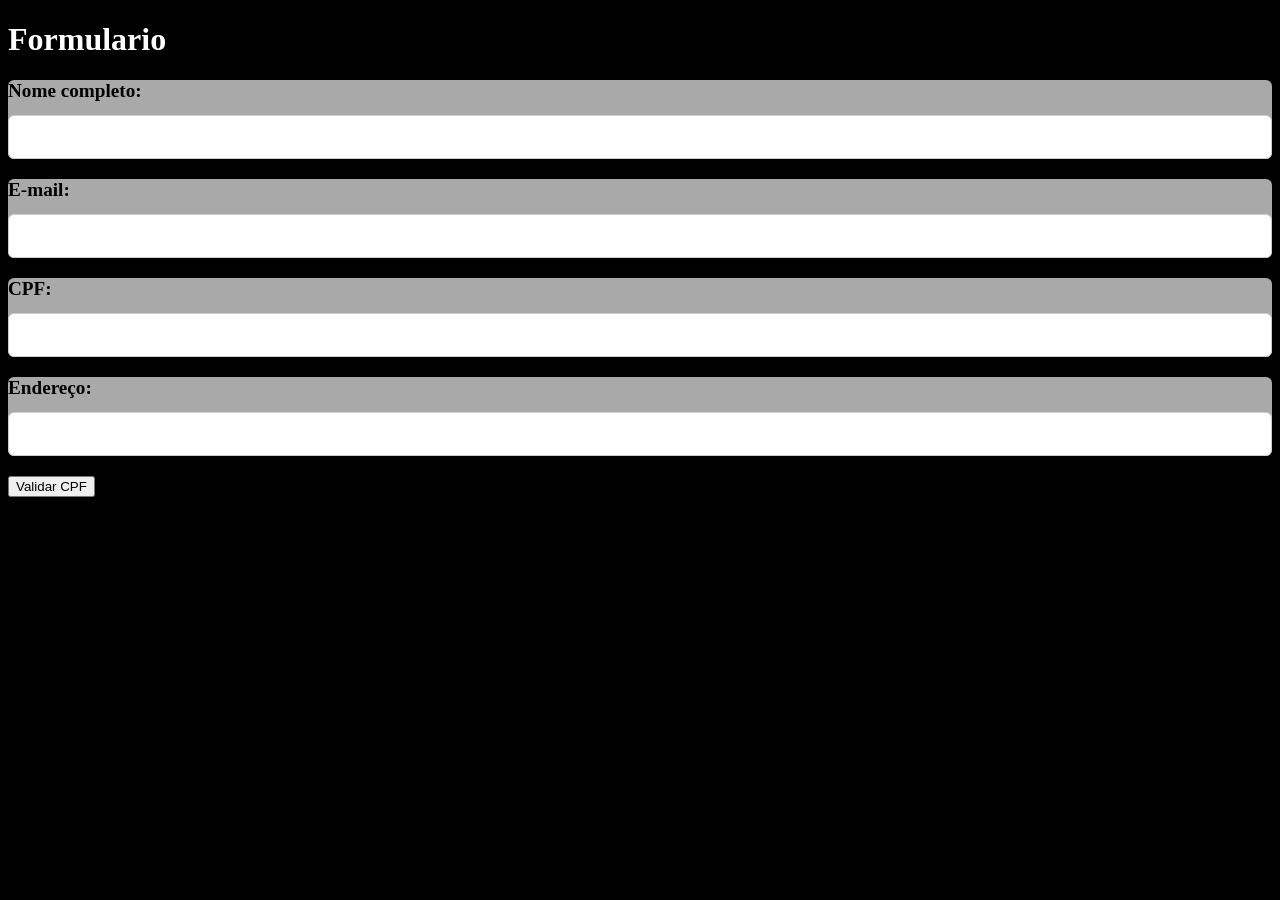
<file: aula3/index.html>
<!DOCTYPE html>
<html lang="pt-br">
<head>
    <meta charset="UTF-8">
    <meta name="viewport" content="width=device-width, initial-scale=1.0">
    <link rel="stylesheet" href="css/estilo.css">
    
    <title>Formulario</title>
</head>
<body>
    <h1>Formulario</h1>

    
        <div class="grupo-form">
          <label for="nome">Nome completo:</label>
          <input type="text" id="nome" name="nome" required>
        </div>

        <div class="grupo-form">
            <label for="email">E-mail:</label>
            <input type="email" id="email" name="email" required>
        </div>

        <div class="grupo-form">
            <label for="cpf">CPF:</label>
            <input type="text" id="cpf" name="cpf" required>
        </div>

        <div class="grupo-form">
            <label for="endereco">Endereço:</label>
            <input type="text" id="endereco" name="endereco" required>
        </div>

      <button onclick="soma()">Validar CPF</button>

      <script src="index.js"></script>
    

</body>
</html>
</file>
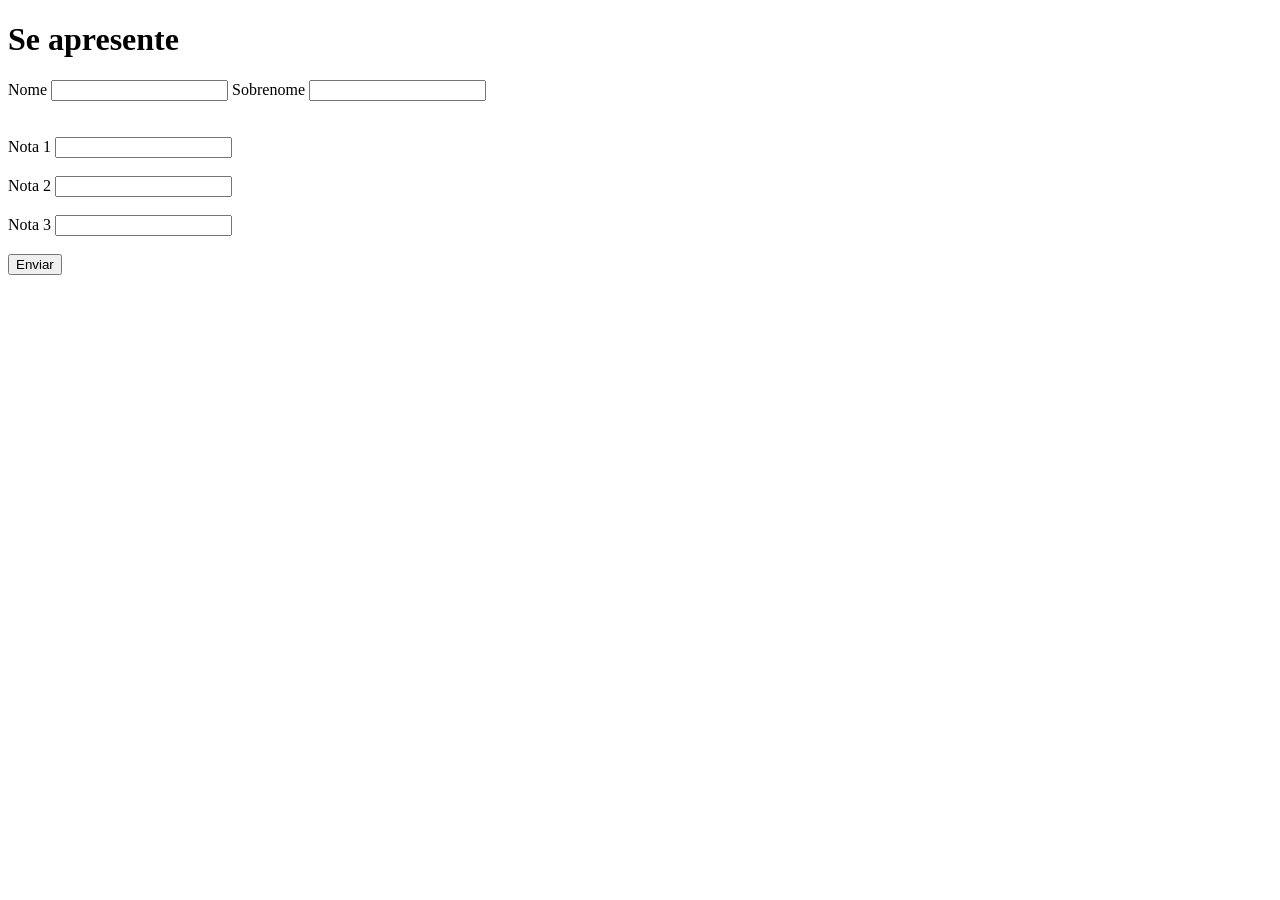
<file: aula6/index.html>
<!DOCTYPE html>
<html lang="en">
<head>
    <meta charset="UTF-8">
    <meta name="viewport" content="width=device-width, initial-scale=1.0">
    <title>Média</title>
</head>
<body>
   
        <header>
        <h1>Se apresente</h1>
    </header>
    <section>
        <form action="index.php" method="post">    
            <label for="nome">Nome </label>
            <input type="text" name="nome" id="nome">
            <label for="sobrenome">Sobrenome</label>
            <input type="text" name="sobrenome" id="sobrenome"><br><br>
            <br><label for="nota1">Nota 1 </label>
            <input type="text" name="m1" id="m1"><br><br>
            <label for="nota2">Nota 2 </label>
            <input type="text" name="m2" id="m1"><br><br>
            <label for="nota3">Nota 3 </label>
            <input type="text" name="m3" id="m1"><br><br>
            <input type="submit" value="Enviar">
        </form>
    </section>
 
</body>
</html>
</file>
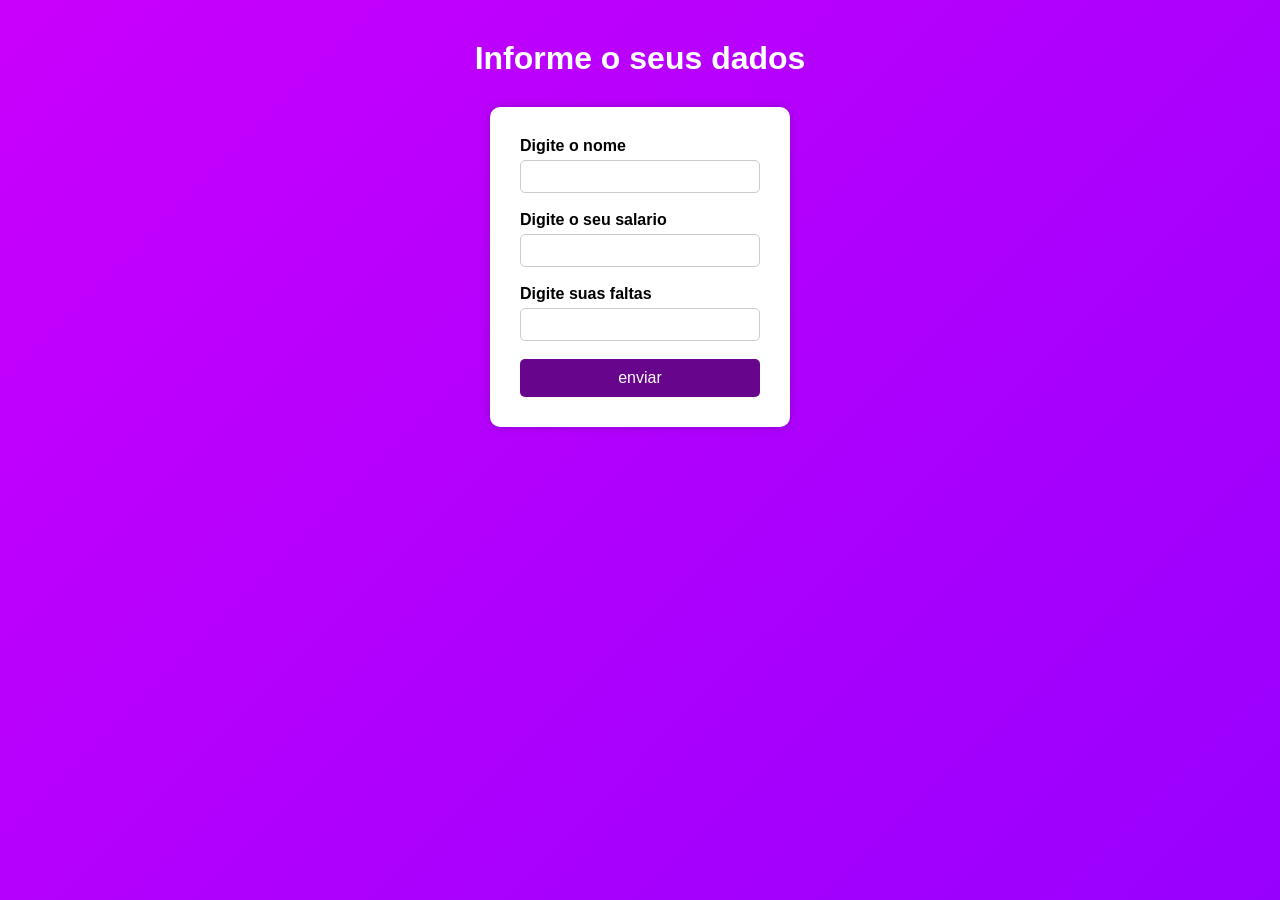
<file: aula7/index.html>
<!DOCTYPE html>
<html lang="pt-br">
<head>
    <meta charset="UTF-8">
    <meta name="viewport" content="width=device-width, initial-scale=1.0">
    <link rel="stylesheet" href="estilo.css">
    <title>Calculo do salario</title>
</head>
<body>
    <h1>Informe o seus dados</h1>
    <form action="index.php" method="post">
        <label for="nome">Digite o nome</label>
        <input type="text" name="nome" id="nome"><br><br>

        <label for="salario">Digite o seu salario</label>
        <input type="text" name="salario" id="salario"><br><br>

        <label for="nome">Digite suas faltas</label>
        <input type="text" name="faltas" id="faltas"><br><br>

        <input type="submit" value="enviar">
    </form>
</body>
</html>
</file>
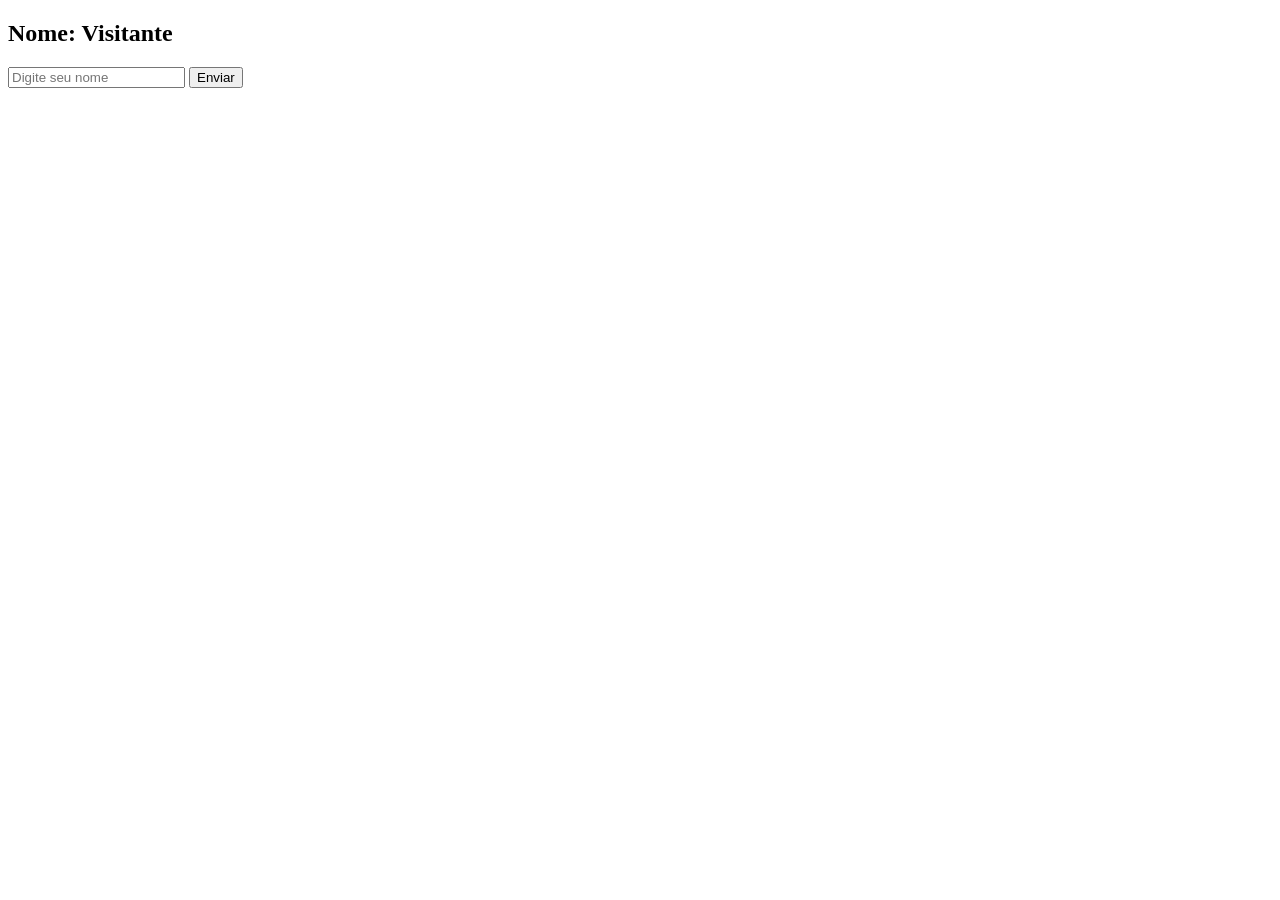
<file: aula04/exercicio1/index.html>
<!DOCTYPE html>
<html lang="en">
<head>
    <meta charset="UTF-8">
    <meta name="viewport" content="width=device-width, initial-scale=1.0">
    <script src="js.js"></script>
    <title>Trocar nome</title>
</head>
<body>

    <h2 id="nomeExibido">Nome: Visitante</h2>

    <input type="text" id="campoNome" placeholder="Digite seu nome">

    <button onclick="trocarNome ()">Enviar</button>

</body>
</html>
</file>
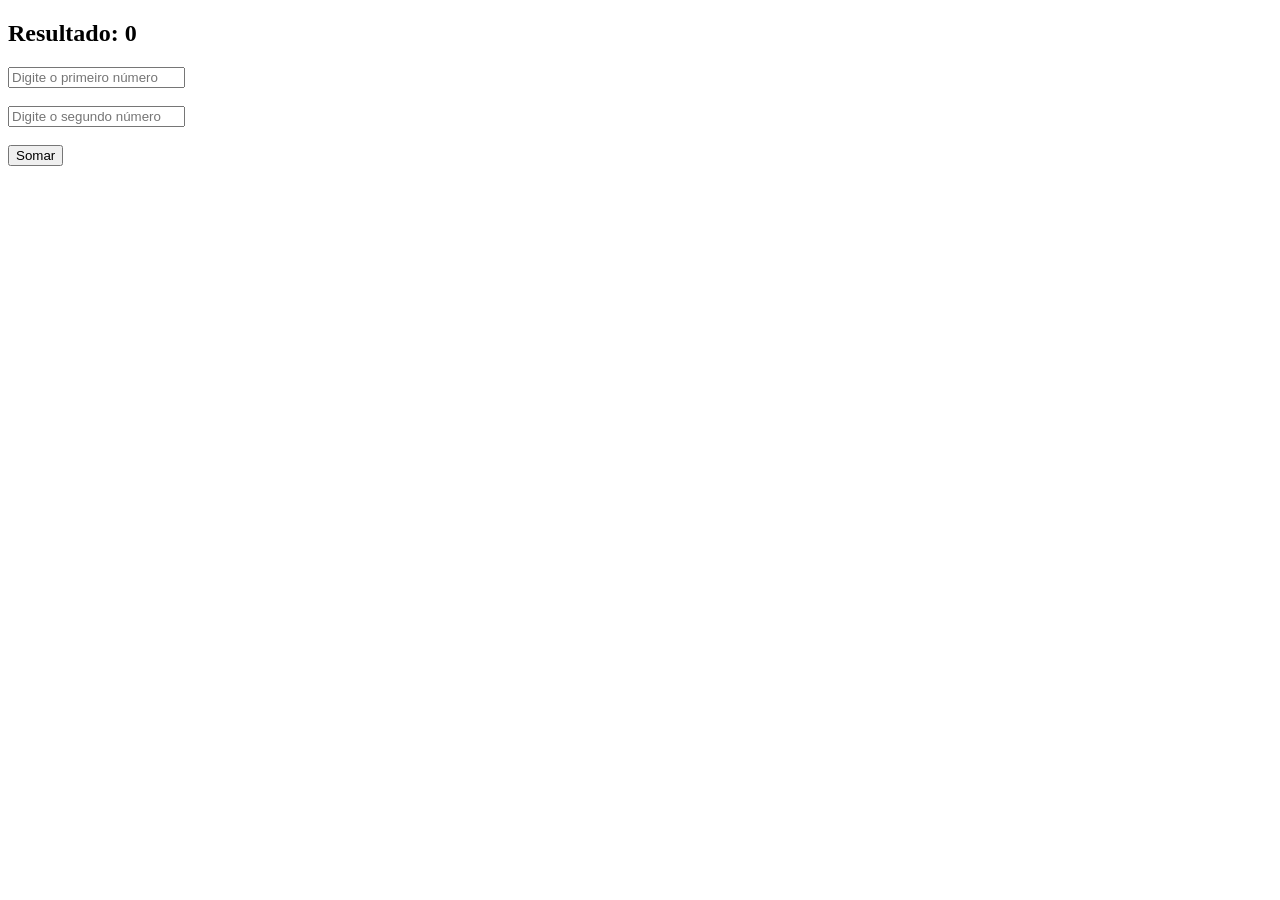
<file: aula04/exercicio2/index.html>
<!DOCTYPE html>
<html lang="en">
<head>
    <meta charset="UTF-8">
    <meta name="viewport" content="width=device-width, initial-scale=1.0">
    <script src="js.js"></script>
    <title>Soma com Float</title>
</head>
<body>

    <h2 id="resultado">Resultado: 0</h2>

    <input type="text" id="num1" placeholder="Digite o primeiro número">
    <br><br>

    <input type="text" id="num2" placeholder="Digite o segundo número">

    <br><br>

    <button onclick="somar()">Somar</button>
    
</body>
</html>
</file>
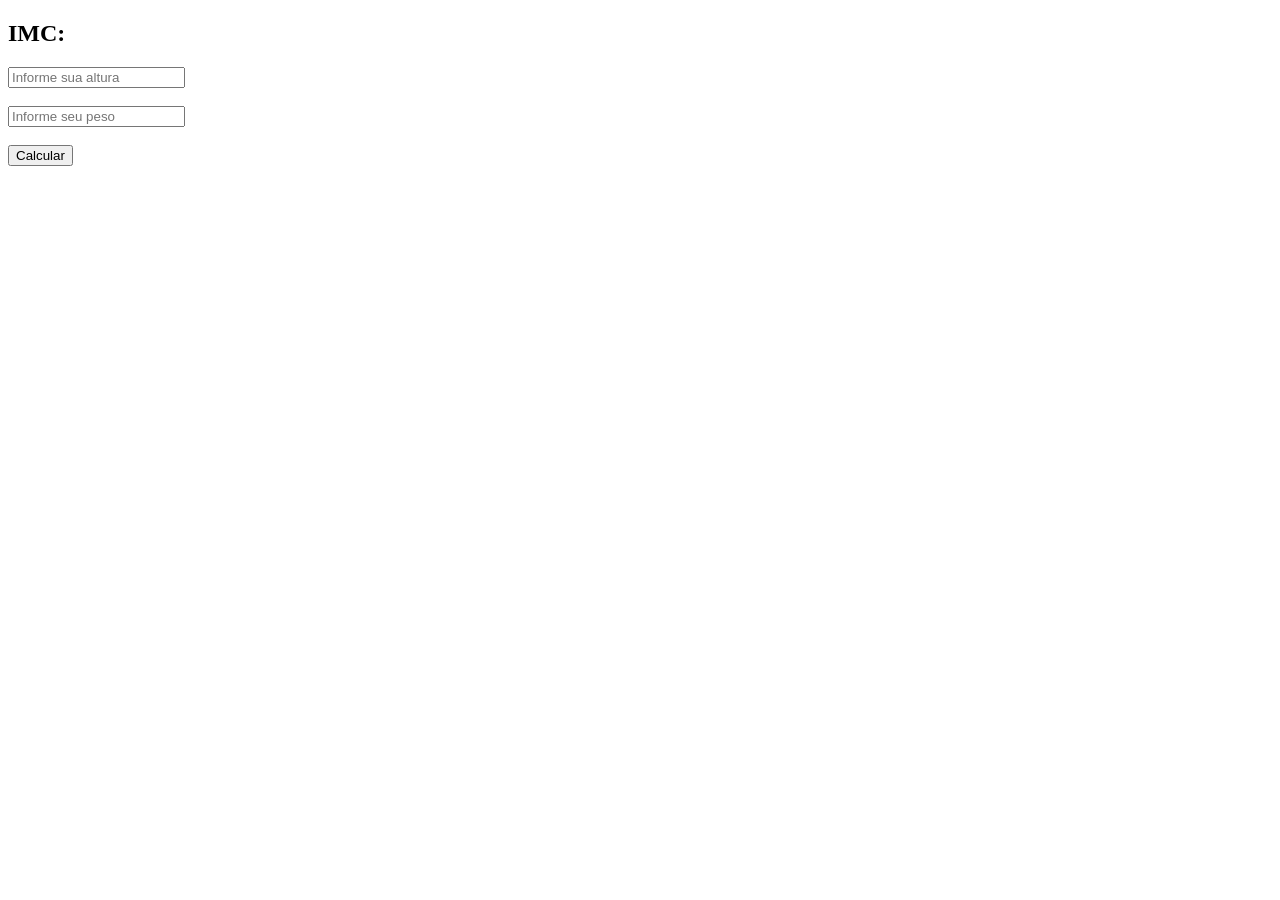
<file: aula04/exercicio3/index.html>
<!DOCTYPE html>
<html lang="en">
<head>
    <meta charset="UTF-8">
    <meta name="viewport" content="width=device-width, initial-scale=1.0">
    <script src="js.js"></script>
    <title>Calcular IMC</title>
</head>
<body>
    <h2 id="imcExibido">IMC: </h2>

    <input type="text" id="altura" placeholder="Informe sua altura">

    <br><br>
    <input type="text" id="peso" placeholder="Informe seu peso">
    <br><br>

    <button onclick="informarIMC ()">Calcular</button>
</body>
</html>
</file>
<file: aula3/css/estilo.css>
body{
    background-color: black;
}

h1{
    color: white;
}

  .grupo-form {
    background-color: darkgray;
    display: flex;
    flex-direction: column;
    margin-bottom: 20px;
    font-size: 1.2em;
    text-align: left;
    border-radius: 6px;
  }

  .grupo-form input,
  .grupo-form select,
  .grupo-form textarea {
    padding: 10px;
    border: 1px solid #ccc;
    border-radius: 6px;
    font-size: 1em;
    margin-top: 8px;
  }

  .grupo-form input[type="checkbox"],
  .grupo-form input[type="radio"] {
    margin-right: 4px;
    margin-top: 0;
  }

  .grupo-form label {
    margin-bottom: 5px;
    font-weight: bold;
  }
</file>
<file: aula7/estilo.css>
*{
    margin: 0;
    padding: 0;
    box-sizing: border-box;
    font-family: Arial, Helvetica, sans-serif;
}

body{
    background: linear-gradient(135deg, #c900fc, #9800fe);
    height: 100vh;
    display: flex;
    flex-direction: column;
    align-items: center;
}

h1{
    margin-top: 40px;
    color: white;
}

form, main{
    background: white;
    padding: 30px;
    margin-top: 30px;
    border-radius: 10px;
    box-shadow: 0 0 10px rgba(0,0,0,0.2);
    width: 300px;
}

label{
    font-weight: bold;
}

input[type="text"]{
    width: 100%;
    padding: 8px;
    margin-top: 5px;
    border-radius: 5px;
    border: 1px solid #ccc;
}

input[type="submit"]{
    width: 100%;
    padding: 10px;
    border: none;
    border-radius: 5px;
    background: #67058d;
    color: white;
    font-size: 16px;
    cursor: pointer;
}

input[type="submit"]:hover{
    background: #67058d;
}

p{
    font-size: 18px;
    text-align: center;
}
</file>
